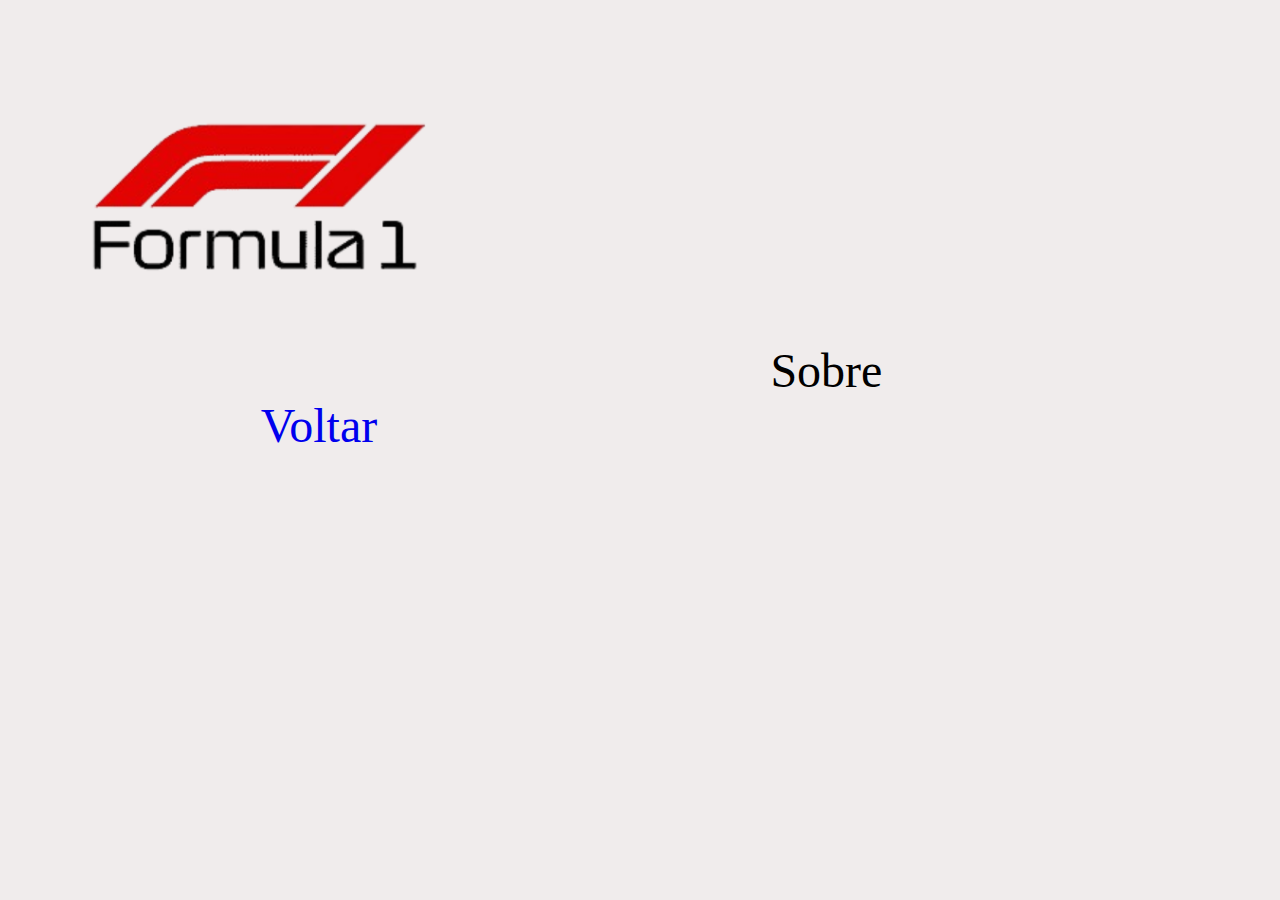
<file: individual.html>
<!DOCTYPE html>
<html lang="en">
<head>
    <meta charset="UTF-8">
    <meta name="viewport" content="width=device-width, initial-scale=1.0">
    <link rel="icon" href="F1-logo_adobe_express.svg" type="image/png">
    <title>Recompensas Individual One Piece</title>
    <link rel="stylesheet" href="style.css">
</head>
<body>
    <img src="F1_logo2-.png" class="logo" alt="logo">
    <span class="titulo">Sobre</span>
    <div id="individual">

    </div>
    <div>
        <a class="titulo" href="index.html">Voltar</a>
    </div>  
    <script src="jquerry.min.js"></script>
    <script src="js.js"></script>
</body>
</html>
</file>
<file: style.css>
body{
    background-color: rgb(240, 236, 236);
}
 .logo{
     height: 0 auto;
     width: 40%;
     margin: 0 auto; 
 }
 .foto{
     height: auto;
     width: 90%;
     margin: 0 auto;
     border-radius: 20px;
     box-shadow: rgba(0, 0, 0, 0.15) 1.95px 1.95px 2.6px;
 }
 
 .card{
     background-image: url("fundo.jpg");
     width: 300px;
     text-align: center;
     font-family: Verdana;
     box-shadow: rgba(0, 0, 0, 0.15) 1.95px 1.95px 2.6px;
     display: inline-block;
     margin: 5px;
     border-radius: 20px;
     
 }
 .card .nome{
     font-weight: bold;
     font-size: 150%;
 }
 .rec{
     font-weight: bold;
     font-size: 150%;
 }
 .titulo{
     margin: 20%;
     font-size: 300%;
     text-align: center;
     font-family: Impact;
 }
 
 .berrys{
     height: auto;
     width: 10%;
     margin: 0%;
 }
 .procurado{
     text-align: center;
     font-family: Impact;
     font-size: 200%;
     margin: 0%;
 }
 p{
     margin: 0%;
 }
 a {
     text-decoration: none;
     text-decoration-color: black;
 }
</file>
